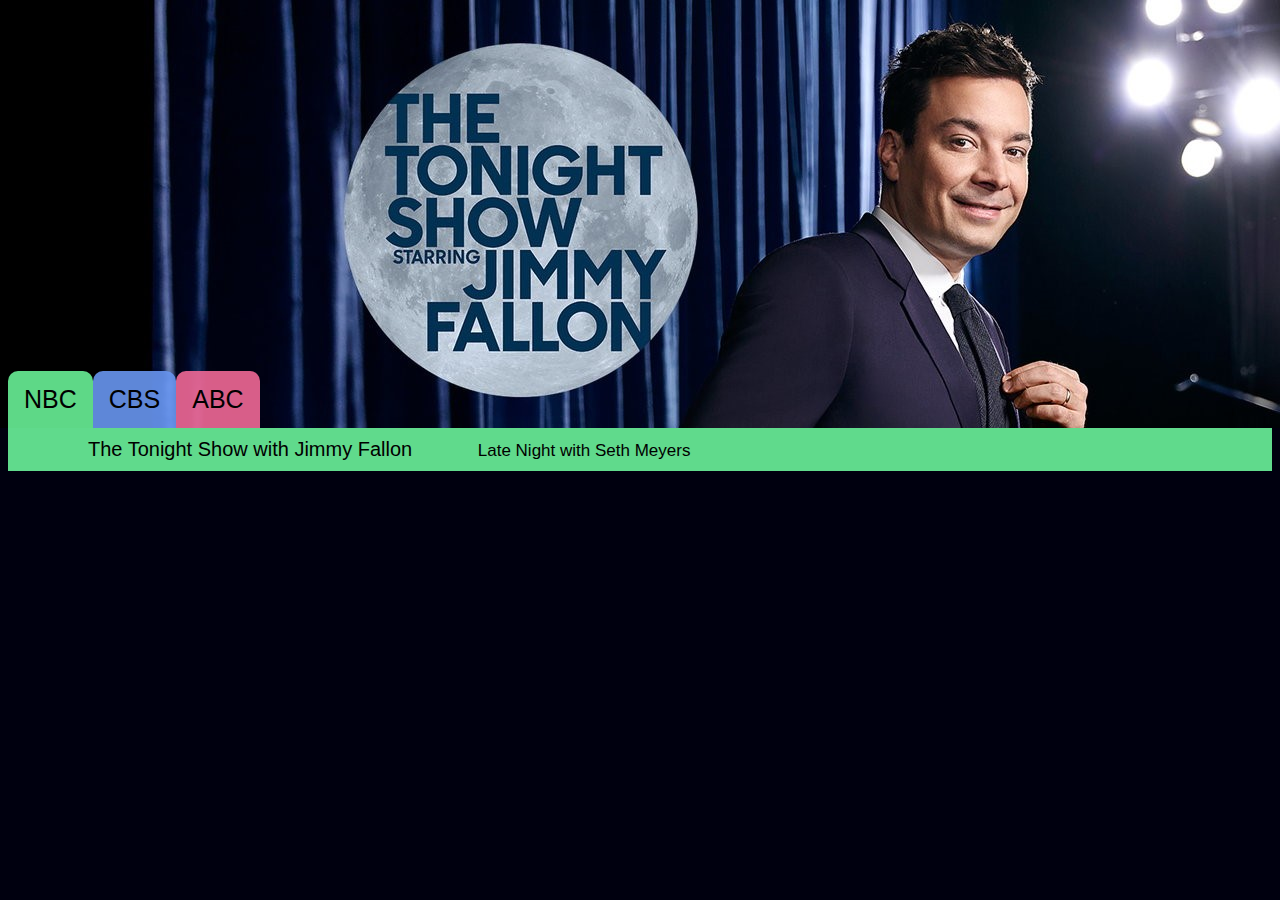
<file: html/nbc-home.html>
<!DOCTYPE html>
<html>
	<head>
		<title>Late Night Sketches</title>
		<link rel="stylesheet " type="text/css" href="../index.css"/>
		<script type="text/javascript" src="../index.js"></script>
	</head>
	
	<body>
		<div class="tab">
		  <a href="javascript:void(0)" id="nbc_tablink" class="tablinks" onclick="openNetwork(event, 'NBC')">NBC</a>
		  <a href="javascript:void(0)" id="cbs_tablink" class="tablinks" onclick="openNetwork(event, 'CBS')">CBS</a>
		  <a href="javascript:void(0)" id="abc_tablink" class="tablinks" onclick="openNetwork(event, 'ABC')">ABC</a>
		</div>
		
		<div id="NBC" class="tabcontent">
			<div id="NBC_showbar" class="showbar">
				<ul>
					<a href="tonight-show-games.html">
						<li class="show_link">The Tonight Show with Jimmy Fallon</li>
					</a>
					<li class="show_link">Late Night with Seth Meyers</li>
				</ul>
			</div>
		</div>
		
		<div id="CBS" class="tabcontent">
			<div id="CBS_showbar" class="showbar">
				<ul>
					<li>The Late Show with Stephen Colbert</li>
					<li>The Late Late Show with James Corden</li>
				</ul>
			</div>
			<h3>CBS</h3>
			<p>CBS page</p>
		</div>
		
		<div id="ABC" class="tabcontent">
			<div id="ABC_showbar" class="showbar">
				<ul>
					<li>Jimmy Kimmel Live!</li>
				</ul>
			</div>
			<h3>ABC</h3>
			<p>ABC page</p>
		</div>
	</body>
</html>
</file>
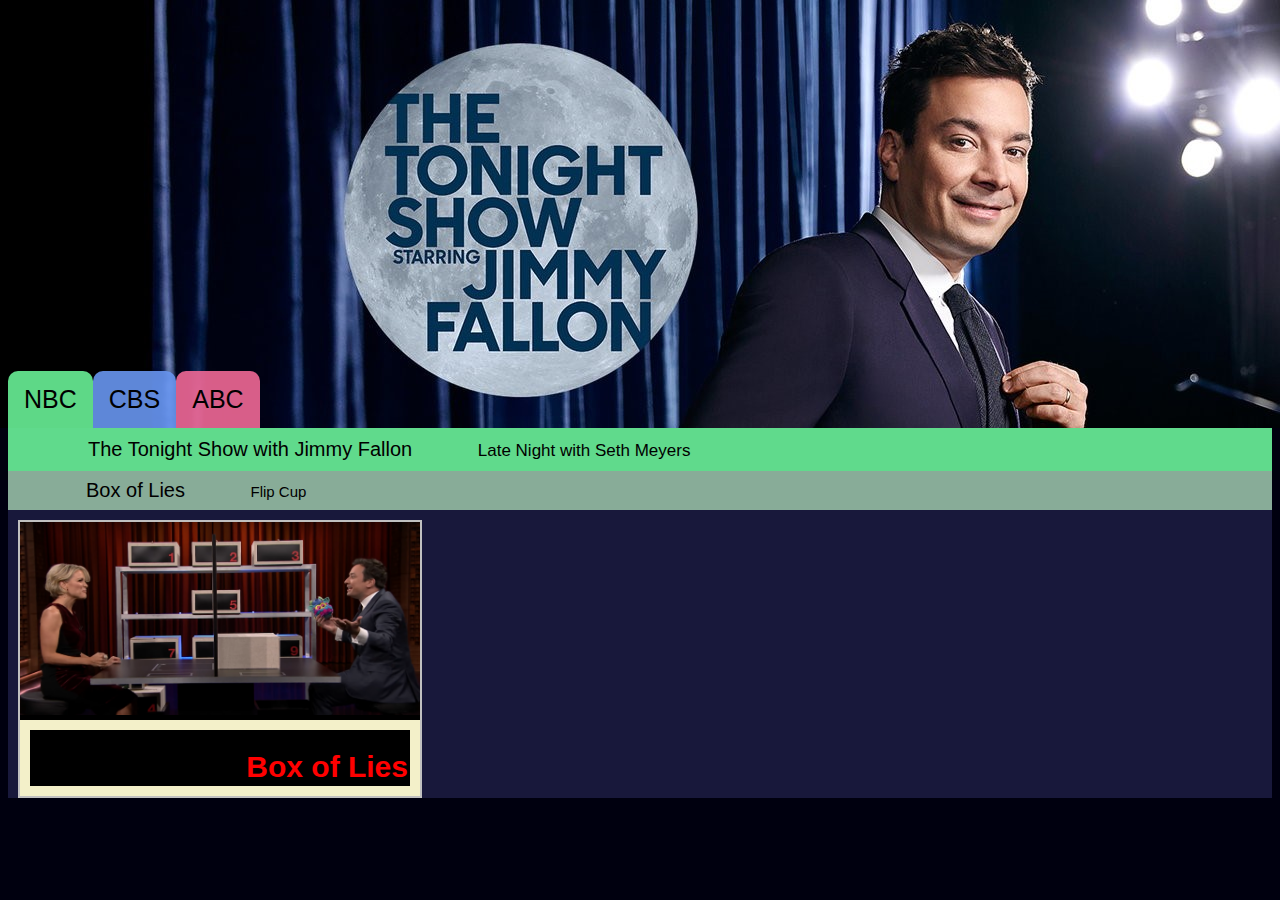
<file: html/tonight-show-games.html>
<!DOCTYPE html>
<html>
	<head>
		<title>Late Night Sketches</title>
		<link rel="stylesheet " type="text/css" href="../index.css"/>
		<script type="text/javascript" src="../index.js"></script>
	</head>
	
	<body  onload="randomImage()">
		<div class="tab">
		  <a href="javascript:void(0)" id="nbc_tablink" class="tablinks" onclick="openNetwork(event, 'NBC')">NBC</a>
		  <a href="javascript:void(0)" id="cbs_tablink" class="tablinks" onclick="openNetwork(event, 'CBS')">CBS</a>
		  <a href="javascript:void(0)" id="abc_tablink" class="tablinks" onclick="openNetwork(event, 'ABC')">ABC</a>
		</div>
		
		<div id="NBC" class="tabcontent">
			<div id="NBC_showbar" class="showbar">
				<ul>
					<a href="tonight-show-games.html">
						<li class="show_link">The Tonight Show with Jimmy Fallon</li>
					</a>
						<li class="show_link">Late Night with Seth Meyers</li>
				</ul>
			</div>
			<div id="Tonight_Show_gamebar" class="gamebar">
				<ul>
					<a href="box-of-lies.html">
						<li class="game_link">Box of Lies</li>
					</a>
					<li class="game_link">Flip Cup</li>
				</ul>
			</div>
			<div id="Tonight_Show_Games" class="games_page">
				<a href="box-of-lies.html">
					<div id="Box_of_Lies_Tile" class="game_tile">
						<img src="#" id="box_of_lies_tile_image" class="game_tile_image">
						<h2 class="game_tile_name">Box of Lies</h2>
					</div>
				</a>
			</div>
		</div>
		
		<div id="CBS" class="tabcontent">
			<div id="CBS_showbar" class="showbar">
				<ul>
					<li>The Late Show with Stephen Colbert</li>
					<li>The Late Late Show with James Corden</li>
				</ul>
			</div>
			<h3>CBS</h3>
			<p>CBS page</p>
		</div>
		
		<div id="ABC" class="tabcontent">
			<div id="ABC_showbar" class="showbar">
				<ul>
					<li>Jimmy Kimmel Live!</li>
				</ul>
			</div>
			<h3>ABC</h3>
			<p>ABC page</p>
		</div>
	</body>
</html>
</file>
<file: index.css>
body{
	background-image: url("images/NBC/TonightShowHeader1.jpg");
	background-repeat: no-repeat;
	background-attachment: fixed;
	background-color: rgba(0, 0, 15, 1);
	position: relative;
	top: 363px;
	font-family: "Sharp Sans", "Helvetica", "Arial", "sans-serif";
}

ul {
	margin: 0px;
}

/* Style the tab */
div.tab {
    overflow: hidden;
    background-color: rgba(0, 0, 0, 0);
}

/* Style the links inside the tab */
div.tab a {
    float: left;
    display: block;
    color: black;
    text-align: center;
    padding: 14px 16px;
    text-decoration: none;
    transition: 0.3s;
    font-size: 25px;
}

/* Change background color of links on hover */
div.tab a:hover {
    background-color: #ddd;
}

/* Create an active/current tablink class */
div.tab a:focus, .active {
    background-color: #ccc;
}

.tablinks {
	border-radius: 10px 10px 0px 0px;
}

#nbc_tablink{
	background-color: rgba(104,240,150, 0.9);
}

#cbs_tablink{
	background-color: rgba(104,150,240, 0.9);
}

#abc_tablink{
	background-color: rgba(240,104,150, 0.9);
}

/* Style the tab content */
.tabcontent {
    display: none;
    border-top: none;
	background-color: rgba(81, 81, 163, 0.3);
	color: white;
}

#NBC {
	display: block;
}

.showbar {
	padding: 10px;
	font-size: 17px;
}

.gamebar {
	padding: 8px;
	font-size: 15px;
}

#NBC_showbar {
	background-color: rgba(104,240,150, 0.9);
}

#CBS_showbar {
	background-color: rgba(104,150,240, 0.9);
}

#ABC_showbar {
	background-color: rgba(240,104,150, 0.9);
}

#Tonight_Show_gamebar {
	background-color: rgba(149,189,163, 0.9);
}

.show_link, .game_link {
	display: inline;
	list-style-type: none;
	padding: 0px 30px 0px 30px;
	color: black;
}

.gameHeader {
	background-color: black;
	color: red;
	display: block;
	padding: 5px;
	border: 15px solid #F3F0C9;
}

.game_header_name {
	margin:  35px 0px 0px 0px;
	text-align: right;
	font-size: 50px;
}

.guest_list_box {
	background-color: rgba(64, 104, 152, 0.7);
	border-radius: 25px;
	width: 15%;
	height: 100%;
	position: static;
	margin: 1%;
	float: left;
}

.guest_list{
	list-style-type: none;
	text-align: center;
	padding: 0px;
}

.guest_list_year {
	text-align: center;
	text-decoration: underline;
}

.games {
	width: 81%;
	height: 100%;
	margin: 1% 1% 1% 1%;
	float: right;
	background-color: rgba(158,158,196,0.8);
	color: black;
	border-radius: 25px;
}

.box_of_lies_image {
	float: left;
	max-width: 400px;
	max-height: 300px;
	width: 35%;
	height: auto;
}

.Box_of_Lies_description {
	float: right;
	width: 60%;
	height: 100%;
	text-align:center;
	font-size: 24px;
}

.box_of_lies_video {
	display: inline;
	margin: 10px auto;
	height: 480px;
	width: 854px; 
}

.box_of_lies_video_box {
	align: center;
	padding: 10px;
}

.Box_of_Lies_item {
	clear: both;
	padding: 1% 5% 1% 5%;
}

.Box_of_Lies_item:after {
	content: "";
	display: block;
	clear: both;
}

.Box_of_Lies_item_truth_or_lie {
}

.guest_name {
	margin: 30px 20px 10px 20px;
	text-align: center;
	font-size: 30px;
}

.episode_number {
	margin: 10px 20px 40px 20px;
	text-align: center;
	font-size: 18px;
}

#Box_of_Lies_Alec_Baldwin {
	display: block;
}

#Box_of_Lies_Megyn_Kelly,
#Box_of_Lies_Emily_Blunt,
#Box_of_Lies_Matt_Damon,
#Box_of_Lies_Lena_Dunham,
#Box_of_Lies_Russell_Crowe,
#Box_of_Lies_Vince_Vaughn {
	display: none;
}

#left-arrow-1 , #right-arrow-7{
	visibility: hidden;
}

.box_of_lies_arrow_image {
	display: inline;
	width: 10%;
	height: 10%;
	margin: 1% 1% 17% 1%;
	opacity: 0.5;
    filter: alpha(opacity=50)
}

.box_of_lies_arrow_image:hover {
	opacity: 1.0;
    filter: alpha(opacity=100);
}

a:link {
	color: white;
	text-decoration: none;
	font-size: 20px;
}

a:hover {
	color: rgba(200, 200, 200, 1);
	font-size: 20px;
	text-decoration: none;
}

.Box_of_Lies_guest_list_items{
	margin: 5px;
}

.games_page {
	margin: 10px;
}

.game_tile {
	background-color: rgba(0, 0, 0, 1);
	width: 400px;
	height: auto;
	border: 2px solid silver;
	display: block;
}

.game_tile_image {
	width: 400px;
	height:193px;
	padding: 0px;
	margin: 0px;
}

.game_tile_name {
	text-align: right;
	padding: 20px 2px 2px 2px;
	margin: 0px;
	border: 10px solid #F3F0C9;
	color: red;
}
</file>
